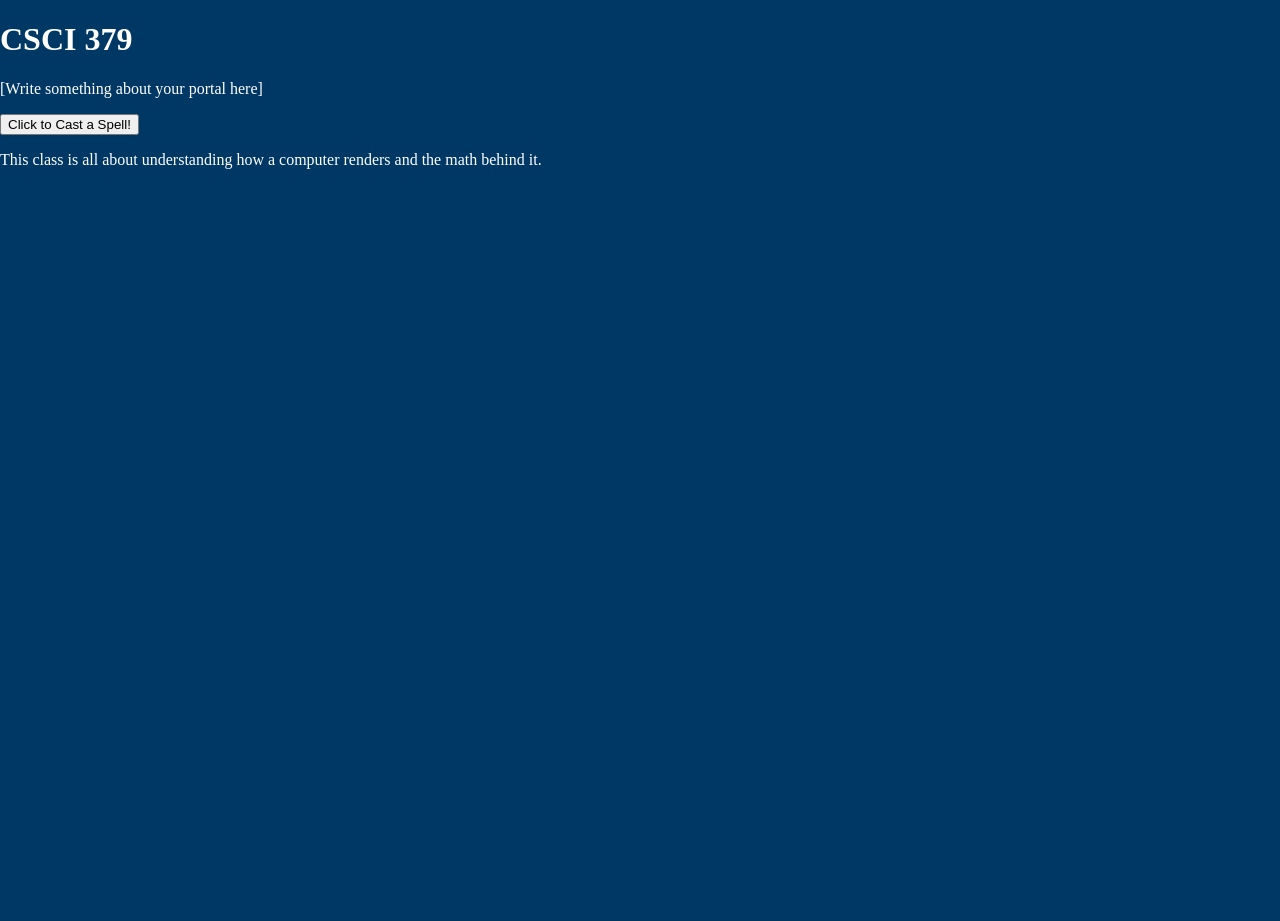
<file: index.html>
<!DOCTYPE html>
<html>
    <meta>
        <link rel="stylesheet" type="text/css" href="style.css">
    </meta>
    <head>
        <title>Gordon's Computer Graphics Repository</title>
    </head>
    <body>
        <h1>CSCI 379</h1>
        <p>[Write something about your portal here]</p>
        <button onclick="castSpell()">Click to Cast a Spell!</button>
        <p id="spellResult"></p>
        <script>
            function castSpell() {
                document.getElementById("spellResult").innerText = "Your spell has been cast successfully!";
            }
        </script>
        <p>This class is all about understanding how a computer renders and the math behind it.</p>
    </body>
</html>
</file>
<file: style.css>
html, body {
    overflow: visible;
    width: 100%;
    height: 100%;
    margin: 0;
    padding: 0;
    background-color: #003865;
    color: #ffffff;
}
</file>
